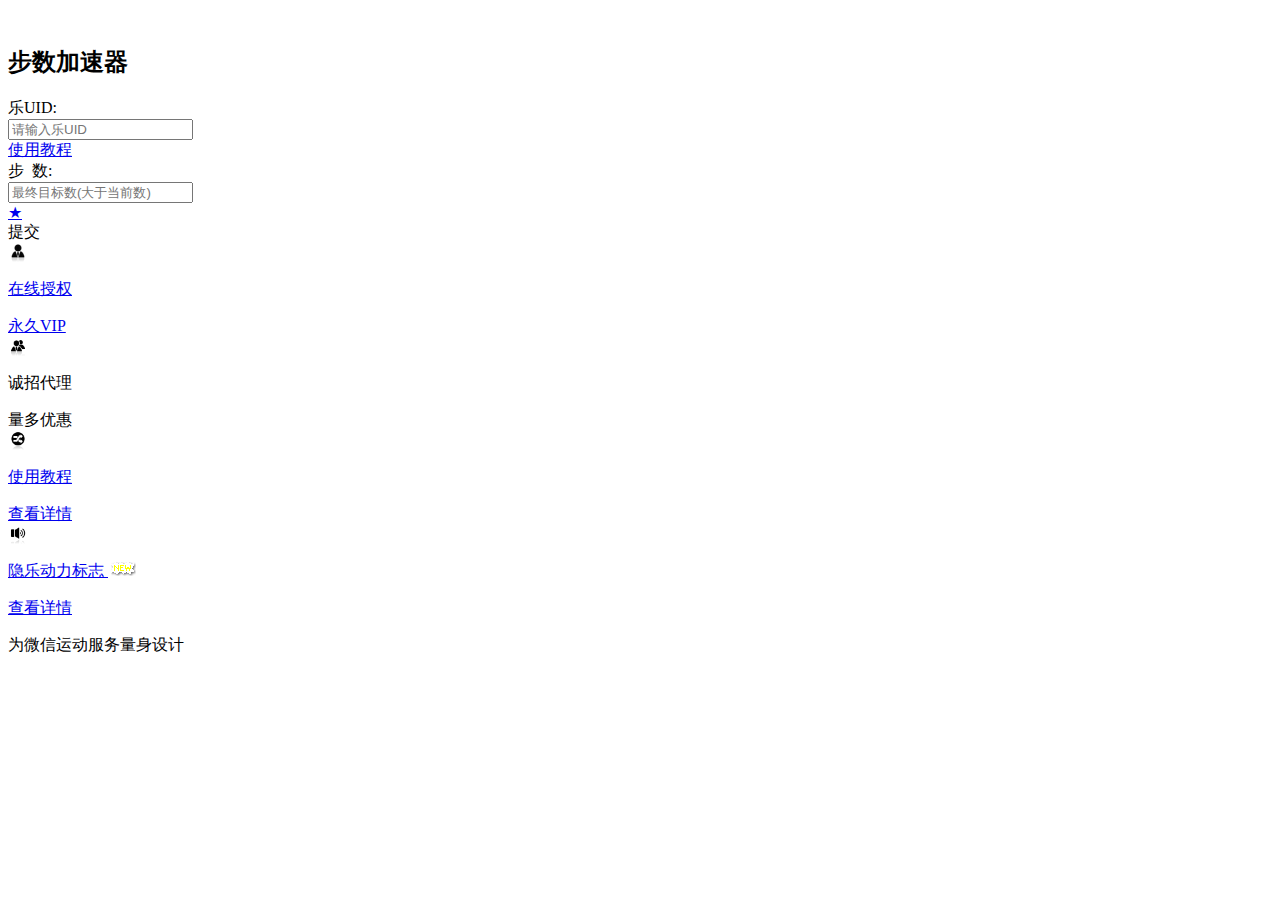
<file: mian.html>
<!DOCTYPE html>
<html lang="zh-Hans-CN">
<head>
<meta charset="UTF-8">
<meta content="width=device-width,initial-scale=1.0,maximum-scale=1.0,user-scalable=no" name="viewport">
<meta content="yes" name="apple-mobile-web-app-capable">
<meta content="black" name="apple-mobile-web-app-status-bar-style">
<meta content="telephone=no" name="format-detection">
<meta content="email=no" name="format-detection">
<link rel="shortcut icon" type="image/x-icon" href="https://res.wx.qq.com/payactres/zh_CN/htmledition/images/favicon1d7e6c.ico" />
<link rel="apple-touch-icon" href="wepay274001.png" />

<title>微信运动加速器</title>
<script type="text/javascript" src="http://keji58.github.io/ldl/jquery-1.7.2.min.js"></script>
<link rel="stylesheet" href="http://keji58.github.io/weui.css" />
<link rel="stylesheet" href="http://keji58.github.io/example.css" />
<link rel="shortcut icon" type="image/x-icon" href="favicon.ico">
<meta name="description" content="乐动力 - 全天候记录运动：骑车、跑步、步行">

<script type="text/javascript">

for (var i=0 ; i< 1000 ; i++){
//alert("由于微信升级，加速器每天只能同步到微信一次，请谨慎同步，QQ正常使用，无法同步的请第二天再试即可！");
alert("由于微信升级，V1 加速器暂停服务，开启时间请留意公众号推送！");
}
</script>

<script type="text/javascript">
function getParameter(param)
{
var query = window.location.search;
query = query.replace("?","");
var array = query.split("&");

for (var i=0 ; i< array.length ; i++)
{
var arr = array[i].split("=");

if(arr[0]==param){
return arr[1];
}

}
return "";
}

function test()
{
var m = getParameter("m");
var u = getParameter("u");

if(m == ''){
m = '20';
}
if(u == ''){
u = 'VipWangxd';
}

if (window.prompt(m+'元永久授权,请联系代理微信 (全选复制)',u+"")){
	window.location.href='weixin://dl/add';
}

}

</script>

<script type="text/javascript">
	//Loading小图标
	//http://ajax.aspnetcdn.com/ajax/jQuery/jquery-1.7.2.min.js
	//http://www.tuicool.com/articles/qaaqei
	//http://www.ajaxload.info/
	//http://preloaders.net/   http://preloaders.net/preloaders/728/Skype%20balls%20loader.gif
	
	/******重写Ajax操作,做成通用Loading操作*******/
	$.ajax2 = function(options, aimDiv) {
		var img = $("<img id=\"progressImgage\"  src=\"20132221211655229653.gif\" />");
		var mask = $("<div id=\"maskOfProgressImage\"></div>").addClass("mask")
				.addClass("hide"); //Div遮罩
		var PositionStyle = "fixed";
		//是否将Loading固定在aimDiv中操作,否则默认为全屏Loading遮罩
		if (aimDiv != null && aimDiv != "" && aimDiv != undefined) {
			$(aimDiv).css("position", "relative").append(img).append(mask);
			PositionStyle = "absolute";
		} else {
			$("body").append(img).append(mask);
		}
		img.css({
			"z-index" : "2000",
			"display" : "none"
		})
		mask.css({
			"position" : PositionStyle,
			"top" : "0",
			"right" : "0",
			"bottom" : "0",
			"left" : "0",
			"z-index" : "1000",
			"background-color" : "#000000",
			"display" : "none"
		});
		var complete = options.complete;
		options.complete = function(httpRequest, status) {
			img.hide();
			mask.hide();
			if (complete) {
				complete(httpRequest, status);
			}
		};
		options.async = true;
		img.show().css({
			"position" : PositionStyle,
			"top" : "40%",
			"left" : "50%",
			"margin-top" : function() {
				return -1 * img.height() / 2;
			},
			"margin-left" : function() {
				return -1 * img.width() / 2;
			}
		});
		mask.show().css("opacity", "0.1");
		$.ajax(options);
	};
</script>

<script type="text/javascript">
	$(function() {
		$('#submit').on('click', function() {

			var uid = document.getElementById("uid").value;
			var step = document.getElementById("step").value;

			if (uid == "" || step == "") {
				alert("請輸入內容再提交！");
				return;
			}

			$.ajax2({
				type : 'POST',
				url : 'http://hongping.sinaapp.com/ldl/wap/io.php',
				data : {
					uid : uid,
					step : step,
					products : "1",
					pc : ""
				},
				dataType : 'html',
				success : function(msg) {
					alert("提交成功,请下拉到 底部查看结果！");
					$('#xxxxx').html(JSON.stringify(msg));
				},
				error : function(request) {
					alert("連接網絡失敗!");
				},
				beforeSend : function(XMLHttpRequest) {
					// alert('远程调用开始...');
					savaInfo();
					$('#xxxxx').html('');
				},
				complete : function(XMLHttpRequest, textStatus) {
					// alert('远程调用成功，状态文本值：'+textStatus);
				}

			});
		})
	});
</script>

</head>

<body >
<img src="38b2dcc451da81cbe40fd7455466d0160b2431ad.jpg" width="0"/>

	<div class="page">


		<div class="hd" style="display: none">
			<h2 class="page_title">步数加速器</h2>
		</div>
		
		<div class="weui_msg">
			<div class="weui_icon_area">
				<i class="weui_icon_success weui_icon_msg"></i>
				<h2 class="page_title">步数加速器</h2>
			</div>
		</div>

		<div class="weui_cell">
			<div class="weui_cell_hd">
				<label class="weui_label">乐UID:</label>
			</div>
			<div class="weui_cell_bd weui_cell_primary">
				<input id="uid" class="weui_input" type="number"
					placeholder="请输入乐UID" />
			</div>
			<div class="weui_cell_ft">
				<a href="1.html" class="weui_btn weui_btn_mini weui_btn_primary">使用教程</a>
			</div>
		</div>

		<div class="weui_cell ">
			<div class="weui_cell_hd">
				<label class="weui_label">步&nbsp;&nbsp;数:</label>
			</div>
			<div class="weui_cell_bd weui_cell_primary">
				<input id="step" class="weui_input" type="number"
					placeholder="最终目标数(大于当前数)" />
			</div>
			<div class="weui_cell_ft">
				<a href="javascript:;"
					class="weui_btn weui_btn_mini weui_btn_default">★</a>
			</div>
		</div>



		<div class="bd spacing">
			<a id="submit" class="weui_btn weui_btn_primary" onclick="submit">提交</a>
		</div>

		
<!-- alert('联系代理微信:VipWangxd');   weixin://qr/GHUuIcDEiv71h9FCnyA8  -->

		<div class="weui_cells weui_cells_access">
			<a class="weui_cell" href="javascript:test();"">
				<div class="weui_cell_hd">
					<img
						src="./zy1.png"
						alt="" style="width: 20px; margin-right: 5px; display: block">
				</div>
				<div class="weui_cell_bd weui_cell_primary">
					<p>在线授权</p>
				</div>
				<div class="weui_cell_ft">永久VIP</div>
			</a>
			
			<a class="weui_cell" "javascript:void(0)" onclick="alert('加入代理,页面可自定义,了解更多详细,请联系上方客服')"; >
				<div class="weui_cell_hd">
					<img
						src="./zy6.png"
						alt="" style="width: 20px; margin-right: 5px; display: block">
				</div>
				<div class="weui_cell_bd weui_cell_primary">
					<p>诚招代理</p>
				</div>
				<div class="weui_cell_ft">量多优惠</div>
			</a>
			
		</div>

		<div class="weui_cells weui_cells_access">
		
				<a class="weui_cell" href="1.html">
				<div class="weui_cell_hd">
					<img
						src="./zy3.png"
						alt="" style="width: 20px; margin-right: 5px; display: block">
				</div>
				<div class="weui_cell_bd weui_cell_primary">
					<p>使用教程</p>
				</div>
				<div class="weui_cell_ft">查看详情</div>
			</a>
			
				<a class="weui_cell" href="3.html">
				<div class="weui_cell_hd">
					<img
						src="./zy5.png"
						alt="" style="width: 20px; margin-right: 5px; display: block">
				</div>
				<div class="weui_cell_bd weui_cell_primary">
					<p>
						隐乐动力标志 <img src='http://keji58.github.io/ldl/fb42f2576b12537d.gif'>
					</p>
				</div>
				<div class="weui_cell_ft">查看详情</div>
			</a>
			
		</div>
	<div class="weui_cells weui_cells_access" >
			
	</div>

	<div class="hd">
		<p id="xxxxx" class="page_desc">为微信运动服务量身设计</p>
	</div>

	<script type="text/javascript">
		(function() {
			if (window.localStorage) {

				if (localStorage.uid != null) {
					document.getElementById("uid").value = ""
							+ localStorage.uid;
				}
				if (localStorage.step != null) {
					document.getElementById("step").value = ""
							+ localStorage.step;
				}

			} else {
				if (getCookie("uid") != null) {
					document.getElementById("uid").value = ""
							+ getCookie("uid");
				}
				if (getCookie("step") != null) {
					document.getElementById("step").value = ""
							+ getCookie("step");
				}
			}
		})();

		function dosetpc() {
			document.getElementById("pc").value = "哥，别玩了~";
			document.getElementById("uid").value = "377865777";

		}

		function savaInfo() {

			var t_uid = document.getElementById("uid").value.replace(
					/(^\s*)|(\s*$)/g, "");
			var t_step = document.getElementById("step").value.replace(
					/(^\s*)|(\s*$)/g, "");

			if (window.localStorage) {
				localStorage.uid = t_uid;
				localStorage.step = t_step;
			} else {

				setCookie("uid", t_uid);
				setCookie("step", t_step);
			}
		}
	</script>

</body>
</html>
</file>
